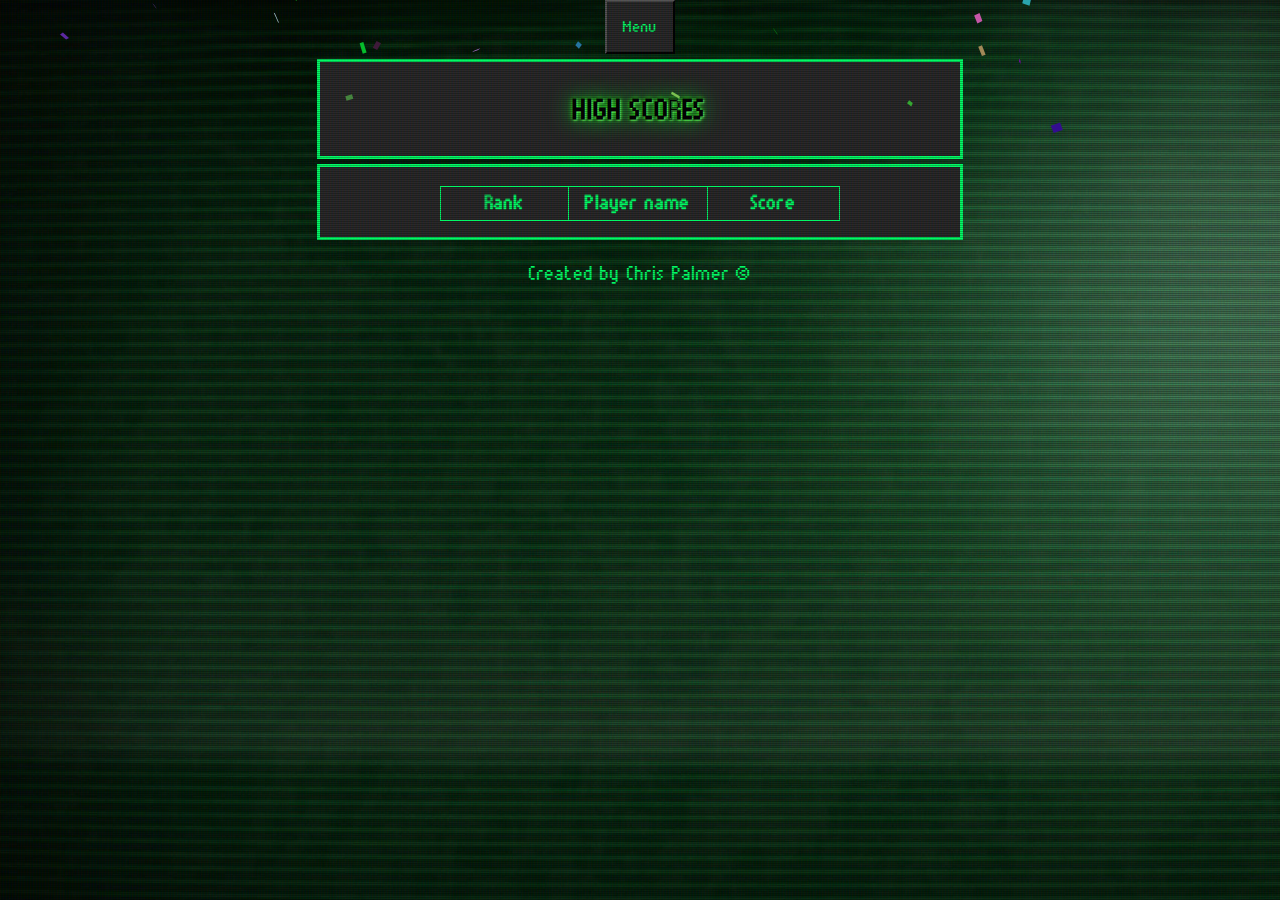
<file: scores.html>
<!DOCTYPE html>
<html lang="en">
  <head>
    <meta charset="UTF-8" />
    <meta name="viewport" content="width=device-width, initial-scale=1.0" />
    <title>HighScores</title>
    <link rel="stylesheet" href="indexstyle.css" />
    <link rel="stylesheet" href="konami.css" />
  </head>
  <body class="crt">
    <header>
      <div class="dropdown">
        <button class="dropbtn">Menu</button>
        <div class="dropdown-content">
          <a href="about.html">Home</a>
          <a href="snake.html">Snake</a>
        </div>
      </div>
    </header>

    <main>
      <section class="border"><h2>HIGH SCORES</h2></section>
      <section class="border">
        <table>
          <thead>
            <tr>
              <th>Rank</th>
              <th>Player name</th>
              <th>Score</th>
            </tr>
          </thead>
          <tbody id="score-table">
            <ol id="”highScores”"></ol>
          </tbody>
        </table>
      </section>

      <div>
        <video width="320" height="240" id="hidden" class="modal hidden" loop>
          <source
            src="revive-f531a68d-10de-41af-9630-e63406070dc5.mp4"
            type="video/mp4"
          />
        </video>
      </div>

      <div id="github hidden"></div>
    </main>

    <footer><p>Created by Chris Palmer &#169;</p></footer>
    <script src="konami.js"></script>
    <script src="scores.js"></script>
  </body>
</html>
</file>
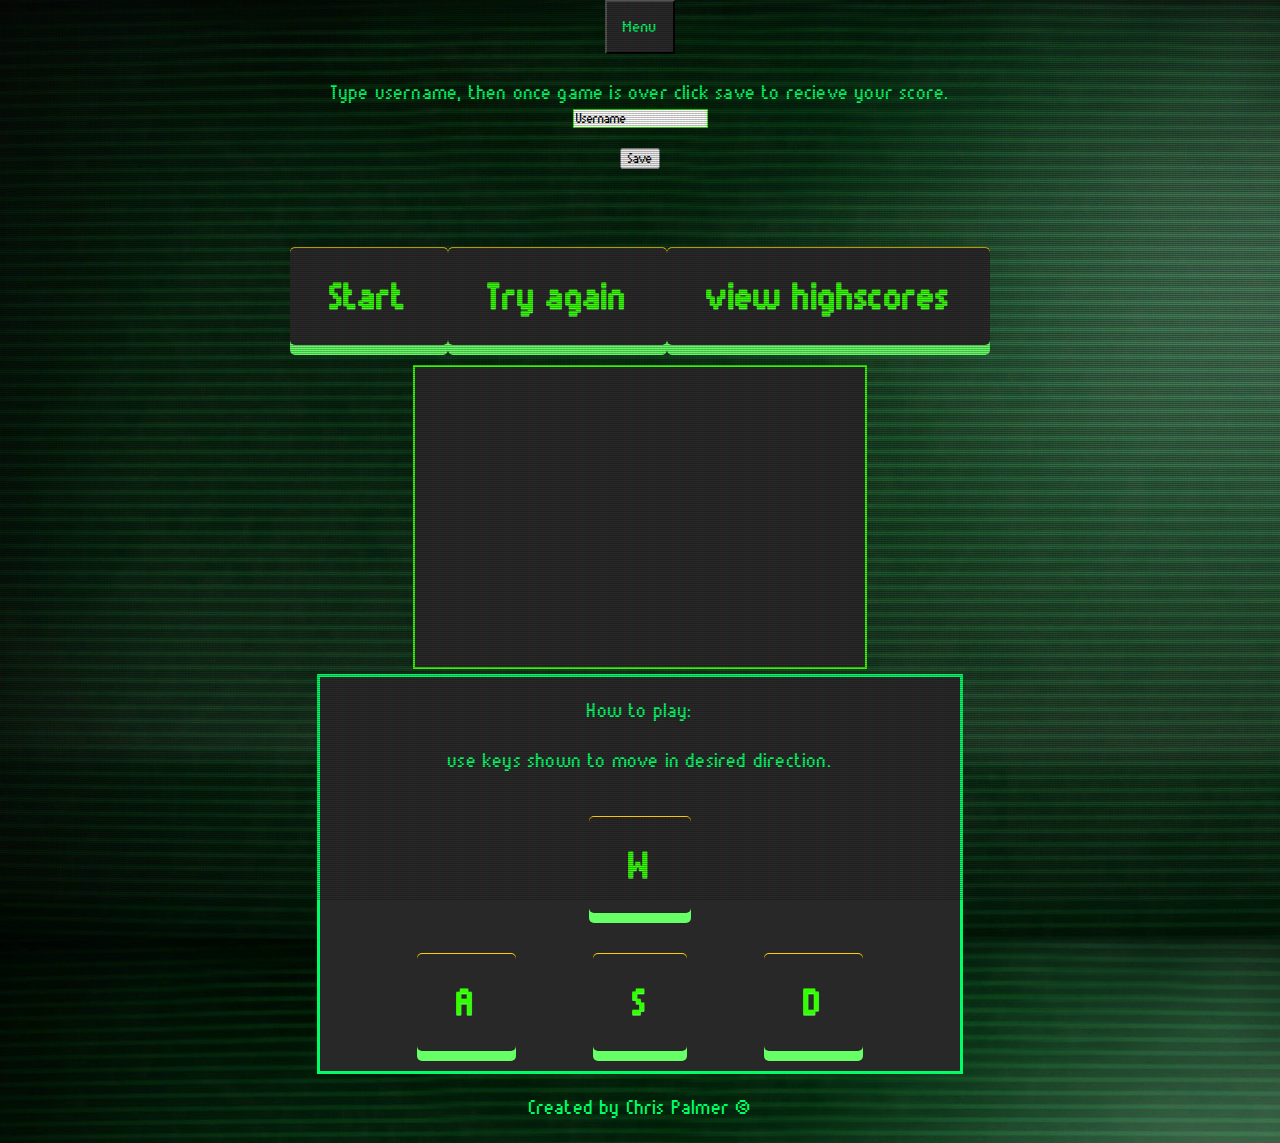
<file: snake.html>
<!DOCTYPE html>
<html lang="en">
  <head>
    <meta charset="UTF-8" />
    <meta name="viewport" content="width=device-width, initial-scale=1.0" />
    <title>Snake Game</title>
    <link rel="stylesheet" href="game.css" />
    <link rel="stylesheet" href="indexstyle.css" />
  </head>
  <body class="crt">
    <header>
      <div class="dropdown">
        <button class="dropbtn">Menu</button>
     
      <div class="dropdown-content">
        <a href="about.html">Home</a>
        <a href="scores.html">Scores</a>
      </div>
    </header>
    <main>
      <div class="container">
        <div id="end">
          <h2 id="finalScore"></h2>
          <form>
            <label for="username">Type username, then once game is over click save to recieve your score.</label>
            <input
              type="text"
              name="username"
              id="username"
              value="Username"
            /><button class="button"
              type="submit"
              class="saveBtn"
              id="saveScoreBtn"
              onclick="saveHighScore(event)"
            >
              Save
            </button>
          </form>
          <p id="displayName"></p>
          <p id="displayScore"></p>
          
          <div ontouchstart="">
            <div class="button" id="buttoncontrols">
              <a id="start">Start</a>
          <a  href="snake.html">Try again</a>
          <a href="scores.html">view highscores</a>
          
        </div>  
        </div>
        </div>
      </div>

      <canvas id="canvas" width="450" height="300"> </canvas>

      <section class="border">
        <p>How to play: 
        </p>
        <p>use keys shown to move in desired direction.</p>
      <div ontouchstart="">
        
        <div class="button">
          <a onclick="">W</a>
        </div>
      </div>
      <div ontouchstart="">
        <div class="button" id="asd">
          <a onclick="">A</a>
          <a onclick="">S</a>
          <a onclick="">D</a>
          
        </div>
      </div>
    </section>
   
  </main>
  <footer ><p>Created by Chris Palmer &#169;</p></footer>

  
    <script src="game.js"></script>
  </body>
</html>
</file>
<file: indexstyle.css>
* {
  font-family: munro;
}

body {
  /* background-image: url("https://i.pinimg.com/originals/78/5f/ae/785faebc80b47844dabd4d35aa3eca88.png"); */
  background-image: url("pxfuel.jpg");
  background-repeat: repeat-y;
  margin: 0 auto;
  padding: 0;
  text-align: center;
  font-family: munro;
  letter-spacing: 0.01em;
  line-height: 1.6;
  font-weight: 300;
  font-size: larger;
  color: #00ff66;
}

@font-face {
  font-family: munro;
  src: url(munro.ttf);
}

.border {
  margin: 0, auto;
  border-width: 3px;
  border-style: solid;
  border-color: #00ff66;
  border-width: 0.1cm;
  margin-top: 5px;
}

section {
  background-color: #282828;
  margin-left: auto;
  margin-right: auto;
  width: 50%;
  color: #00ff66;
}

h1,
h2 {
  color: rgb(0, 0, 0);
  text-shadow: 1px 1px 2px #66ff66, 0 0 25px #00ff33, 0 0 5px #33ff00;
}

.dropbtn {
  background-color: #282828;
  color: #00ff66;
  padding: 16px;
  font-size: 16px;
}

.dropdown {
  position: relative;
  display: inline-block;
}

.dropdown-content {
  display: none;
  position: absolute;
  background-color: #282828;
  min-width: 160px;
  box-shadow: 0px 8px 16px 0px rgba(0, 0, 0, 0.2);
  z-index: 1;
}

.dropdown-content a {
  color: #00ff66;
  padding: 12px 16px;
  text-decoration: none;
  display: block;
}

.dropdown-content a:hover {
  background-color: #ffb000;
  color: #282828;
}

.dropdown:hover .dropdown-content {
  display: block;
}

.dropdown:hover .dropbtn {
  background-color: #ffb000;
  color: #282828;
}

img {
  margin: 0 auto;
  width: 50%;
}

p {
  overflow-y: scroll;
}

table,
th,
td {
  border: 1px solid #00ff66;
  border-collapse: collapse;
  margin: 0 auto;
  width: 400px;
}

table {
  margin-bottom: 1rem;
  background-color: #282828;
}

/* crt effect */
@keyframes flicker {
  0% {
    opacity: 0.27861;
  }
  5% {
    opacity: 0.34769;
  }
  10% {
    opacity: 0.23604;
  }
  15% {
    opacity: 0.90626;
  }
  20% {
    opacity: 0.18128;
  }
  25% {
    opacity: 0.83891;
  }
  30% {
    opacity: 0.65583;
  }
  35% {
    opacity: 0.67807;
  }
  40% {
    opacity: 0.26559;
  }
  45% {
    opacity: 0.84693;
  }
  50% {
    opacity: 0.96019;
  }
  55% {
    opacity: 0.08594;
  }
  60% {
    opacity: 0.20313;
  }
  65% {
    opacity: 0.71988;
  }
  70% {
    opacity: 0.53455;
  }
  75% {
    opacity: 0.37288;
  }
  80% {
    opacity: 0.71428;
  }
  85% {
    opacity: 0.70419;
  }
  90% {
    opacity: 0.7003;
  }
  95% {
    opacity: 0.36108;
  }
  100% {
    opacity: 0.24387;
  }
}
@keyframes textShadow {
  0% {
    text-shadow: 0.4389924193300864px 0 1px rgba(0, 30, 255, 0.5),
      -0.4389924193300864px 0 1px rgba(255, 0, 80, 0.3), 0 0 3px;
  }
  5% {
    text-shadow: 2.7928974010788217px 0 1px rgba(0, 30, 255, 0.5),
      -2.7928974010788217px 0 1px rgba(255, 0, 80, 0.3), 0 0 3px;
  }
  10% {
    text-shadow: 0.02956275843481219px 0 1px rgba(0, 30, 255, 0.5),
      -0.02956275843481219px 0 1px rgba(255, 0, 80, 0.3), 0 0 3px;
  }
  15% {
    text-shadow: 0.40218538552878136px 0 1px rgba(0, 30, 255, 0.5),
      -0.40218538552878136px 0 1px rgba(255, 0, 80, 0.3), 0 0 3px;
  }
  20% {
    text-shadow: 3.4794037899852017px 0 1px rgba(0, 30, 255, 0.5),
      -3.4794037899852017px 0 1px rgba(255, 0, 80, 0.3), 0 0 3px;
  }
  25% {
    text-shadow: 1.6125630401149584px 0 1px rgba(0, 30, 255, 0.5),
      -1.6125630401149584px 0 1px rgba(255, 0, 80, 0.3), 0 0 3px;
  }
  30% {
    text-shadow: 0.7015590085143956px 0 1px rgba(0, 30, 255, 0.5),
      -0.7015590085143956px 0 1px rgba(255, 0, 80, 0.3), 0 0 3px;
  }
  35% {
    text-shadow: 3.896914047650351px 0 1px rgba(0, 30, 255, 0.5),
      -3.896914047650351px 0 1px rgba(255, 0, 80, 0.3), 0 0 3px;
  }
  40% {
    text-shadow: 3.870905614848819px 0 1px rgba(0, 30, 255, 0.5),
      -3.870905614848819px 0 1px rgba(255, 0, 80, 0.3), 0 0 3px;
  }
  45% {
    text-shadow: 2.231056963361899px 0 1px rgba(0, 30, 255, 0.5),
      -2.231056963361899px 0 1px rgba(255, 0, 80, 0.3), 0 0 3px;
  }
  50% {
    text-shadow: 0.08084290417898504px 0 1px rgba(0, 30, 255, 0.5),
      -0.08084290417898504px 0 1px rgba(255, 0, 80, 0.3), 0 0 3px;
  }
  55% {
    text-shadow: 2.3758461067427543px 0 1px rgba(0, 30, 255, 0.5),
      -2.3758461067427543px 0 1px rgba(255, 0, 80, 0.3), 0 0 3px;
  }
  60% {
    text-shadow: 2.202193051050636px 0 1px rgba(0, 30, 255, 0.5),
      -2.202193051050636px 0 1px rgba(255, 0, 80, 0.3), 0 0 3px;
  }
  65% {
    text-shadow: 2.8638780614874975px 0 1px rgba(0, 30, 255, 0.5),
      -2.8638780614874975px 0 1px rgba(255, 0, 80, 0.3), 0 0 3px;
  }
  70% {
    text-shadow: 0.48874025155497314px 0 1px rgba(0, 30, 255, 0.5),
      -0.48874025155497314px 0 1px rgba(255, 0, 80, 0.3), 0 0 3px;
  }
  75% {
    text-shadow: 1.8948491305757957px 0 1px rgba(0, 30, 255, 0.5),
      -1.8948491305757957px 0 1px rgba(255, 0, 80, 0.3), 0 0 3px;
  }
  80% {
    text-shadow: 0.0833037308038857px 0 1px rgba(0, 30, 255, 0.5),
      -0.0833037308038857px 0 1px rgba(255, 0, 80, 0.3), 0 0 3px;
  }
  85% {
    text-shadow: 0.09769827255241735px 0 1px rgba(0, 30, 255, 0.5),
      -0.09769827255241735px 0 1px rgba(255, 0, 80, 0.3), 0 0 3px;
  }
  90% {
    text-shadow: 3.443339761481782px 0 1px rgba(0, 30, 255, 0.5),
      -3.443339761481782px 0 1px rgba(255, 0, 80, 0.3), 0 0 3px;
  }
  95% {
    text-shadow: 2.1841838852799786px 0 1px rgba(0, 30, 255, 0.5),
      -2.1841838852799786px 0 1px rgba(255, 0, 80, 0.3), 0 0 3px;
  }
  100% {
    text-shadow: 2.6208764473832513px 0 1px rgba(0, 30, 255, 0.5),
      -2.6208764473832513px 0 1px rgba(255, 0, 80, 0.3), 0 0 3px;
  }
}
.crt::after {
  content: " ";
  display: block;
  position: absolute;
  top: 0;
  left: 0;
  bottom: 0;
  right: 0;
  background: rgba(18, 16, 16, 0.1);
  background-repeat: repeat-y;
  opacity: 0;
  z-index: 2;
  pointer-events: none;
  animation: flicker 0.15s infinite;
}
.crt::before {
  content: " ";
  display: block;
  position: absolute;
  top: 0;
  left: 0;
  bottom: 0;
  right: 0;
  background: linear-gradient(rgba(18, 16, 16, 0) 50%, rgba(0, 0, 0, 0.25) 50%),
    linear-gradient(
      90deg,
      rgba(255, 0, 0, 0.06),
      rgba(0, 255, 0, 0.02),
      rgba(0, 0, 255, 0.06)
    );

  z-index: 2;
  background-size: 100% 2px, 3px 100%;
  pointer-events: none;
}
.crt {
  animation: textShadow 1.6s infinite;
}
</file>
<file: konami.css>
.modal {
  height: 100vh;
  width: 100vw;
  position: absolute;
  top: 0;
  right: 0;
  background-image: url(dancedance.gif);
  background-repeat: repeat;
  display: flex;
  justify-content: center;
  align-items: center;
  color: white;
}

.modal video {
  max-height: 90%;
  max-width: 90%;
}

.hidden {
  visibility: hidden;
}

.github {
  z-index: 10000;
  bottom: 10px;
  right: 10px;
  position: fixed;
  border-radius: 10px;
  background: #fff;
  padding: 0 12px 6px 12px;
  border: 1px solid #000;
}

.github a:hover,
.github a:link,
.github a:visited,
.github a:active {
  color: #000;
  text-decoration: none;
}

.github img {
  height: 30px;
}

.github #gh-project {
  font-size: 20px;
  padding-left: 5px;
  font-weight: bold;
  vertical-align: bottom;
}
</file>
<file: game.css>
body {
  background-image: url(pxfuel.jpg);
  background-repeat: repeat-y;
}

@font-face {
  font-family: munro;
  src: url(munro.ttf);
}

canvas {
  background-color: #282828;
  padding-left: 0;
  padding-right: 0;
  margin-left: auto;
  margin-right: auto;
  display: block;
  width: 450px;
  border: #33ff00 solid 2px;
}

.button {
  position: relative;
  display: inline-block;
  margin: 20px;
}

#buttoncontrols {
  display: flex;
  flex-direction: row;
  align-items: center;
  justify-content: center;
  margin: 20px;
}

.button a {
  color: #33ff00;
  font-family: munro;
  font-weight: bold;
  font-size: 36px;
  text-align: center;
  text-decoration: none;
  background-color: #282828;
  display: block;
  position: relative;
  padding: 20px 40px;

  -webkit-tap-highlight-color: rgba(0, 0, 0, 0);
  text-shadow: 0px 1px 0px #66ff66;
  filter: dropshadow(color=#282828, offx=0px, offy=1px);

  -webkit-box-shadow: inset 0 1px 0 #ffcc00, 0 10px 0 #66ff66;
  -moz-box-shadow: inset 0 1px 0 #ffcc00, 0 10px 0 #66ff66;
  box-shadow: inset 0 1px 0 #ffcc00, 0 10px 0 #66ff66;

  -webkit-border-radius: 5px;
  -moz-border-radius: 5px;
  border-radius: 5px;
}

.button a:active {
  top: 10px;
  background-color: #ffcc00;

  -webkit-box-shadow: inset 0 1px 0 #ffcc00, inset 0 -3px 0 #66ff66;
  -moz-box-shadow: inset 0 1px 0 #ffcc00, inset 0 -3pxpx 0 #66ff66;
  box-shadow: inset 0 1px 0 #ffcc00, inset 0 -3px 0 #66ff66;
}

.button:after {
  content: "";
  height: 100%;
  width: 100%;
  padding: 4px;
  position: absolute;
  bottom: -15px;
  left: -4px;
  z-index: -1;
  background-color: black 20%;

  -webkit-border-radius: 5px;
  -moz-border-radius: 5px;
  border-radius: 5px;
}

#asd {
  display: flex;
  flex-direction: row;
  justify-content: space-evenly;
  size: 10px;
}

form {
  width: 100%;
  display: flex;
  flex-direction: column;
  align-items: center;
}
input {
  margin-bottom: 1 rem;
  width: 20 rem;
  padding: 1.5 rem;
  font-size: 1.8 rem;
  border: #33ff00 solid 1px;
  box-shadow: 0.1 rem 1.4 rem #66ff66;
}
</file>
